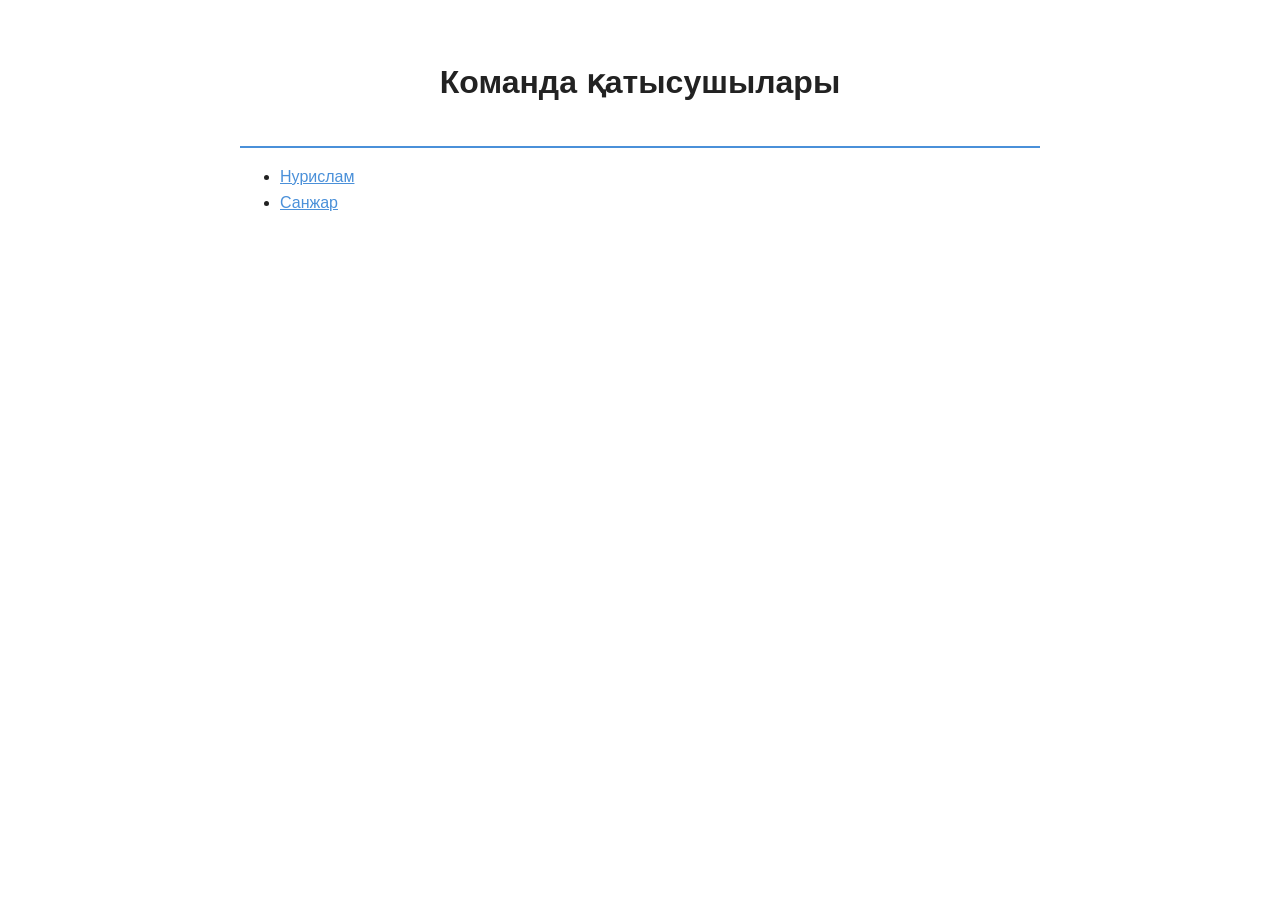
<file: index.html>
<!DOCTYPE html>
<html lang="kk">
<head>
  <meta charset="UTF-8">
  <meta name="viewport" content="width=device-width, initial-scale=1.0">
  <title>Басты бет</title>
  <link rel="stylesheet" href="style.css">
</head>
<body>
  <header>
    <h1>Команда қатысушылары</h1>
  </header>
  <main>
    <ul>
      <li><a href="student1.html">Нурислам</a></li>
      <li><a href="student2.html">Санжар</a></li>
    </ul>
  </main>
</body>
</html>
</file>
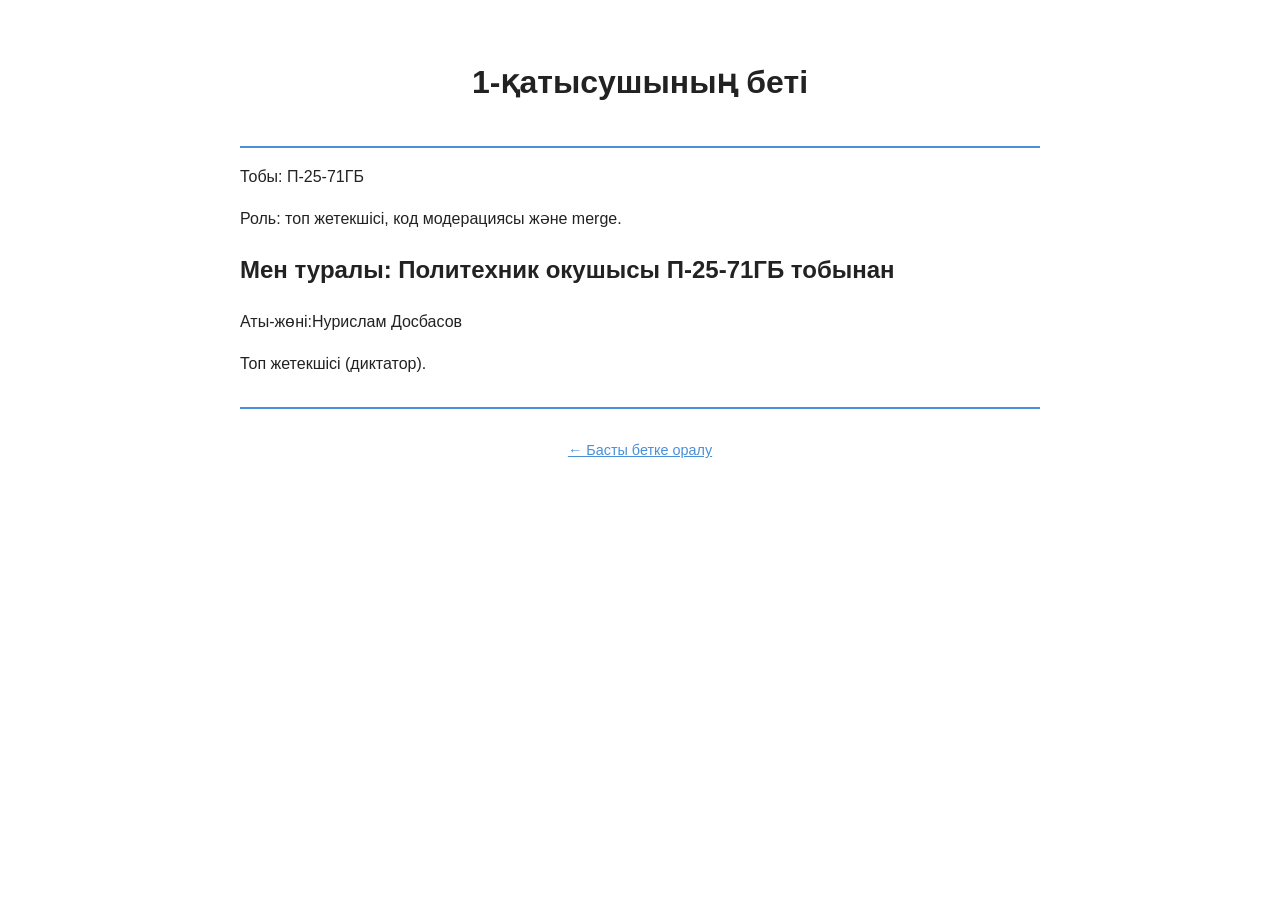
<file: student1.html>
<!DOCTYPE html>
<html lang="kk">
<head>
  <meta charset="UTF-8">
  <meta name="viewport" content="width=device-width, initial-scale=1.0">
  <title>1-қатысушы</title>
  <link rel="stylesheet" href="style.css">
</head>
<body>
  <header>
    <h1>1-қатысушының беті</h1>
  </header>

  <main>
       <p>Тобы: П-25-71ГБ</p>
   <p>Роль: топ жетекшісі, код модерациясы және merge.</p>
    <h2>Мен туралы: Политехник окушысы П-25-71ГБ тобынан</h2>
    <p>Аты-жөні:Нурислам Досбасов</p>
    <p>Топ жетекшісі (диктатор).</p>
  </main>

  <footer>
    <p><a href="index.html">← Басты бетке оралу</a></p>
  </footer>
</body>
</html>
</file>
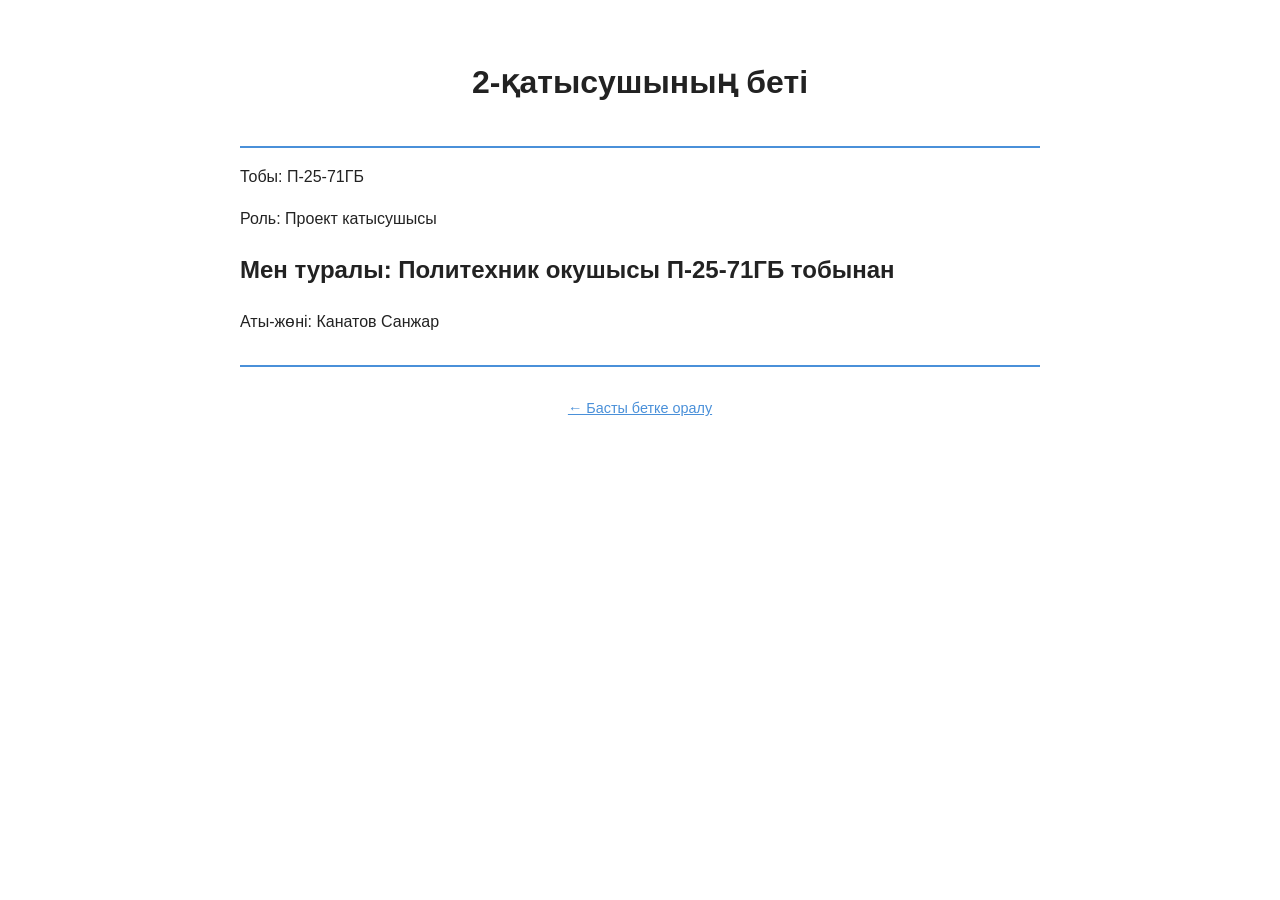
<file: student2.html>
<!DOCTYPE html>
<html lang="kk">
<head>
  <meta charset="UTF-8">
  <meta name="viewport" content="width=device-width, initial-scale=1.0">
  <title>2-қатысушы</title>
  <link rel="stylesheet" href="style.css">
</head>
<body>
  <header>
    <h1>2-қатысушының беті</h1>
  </header>

  <main>
    <p>Тобы: П-25-71ГБ</p>
    <p>Роль: Проект катысушысы</p>
    <h2>Мен туралы: Политехник окушысы П-25-71ГБ тобынан</h2>
    <p>Аты-жөні: Канатов Санжар </p>
  </main>

  <footer>
    <p><a href="index.html">← Басты бетке оралу</a></p>
  </footer>
</body>
</html>
</file>
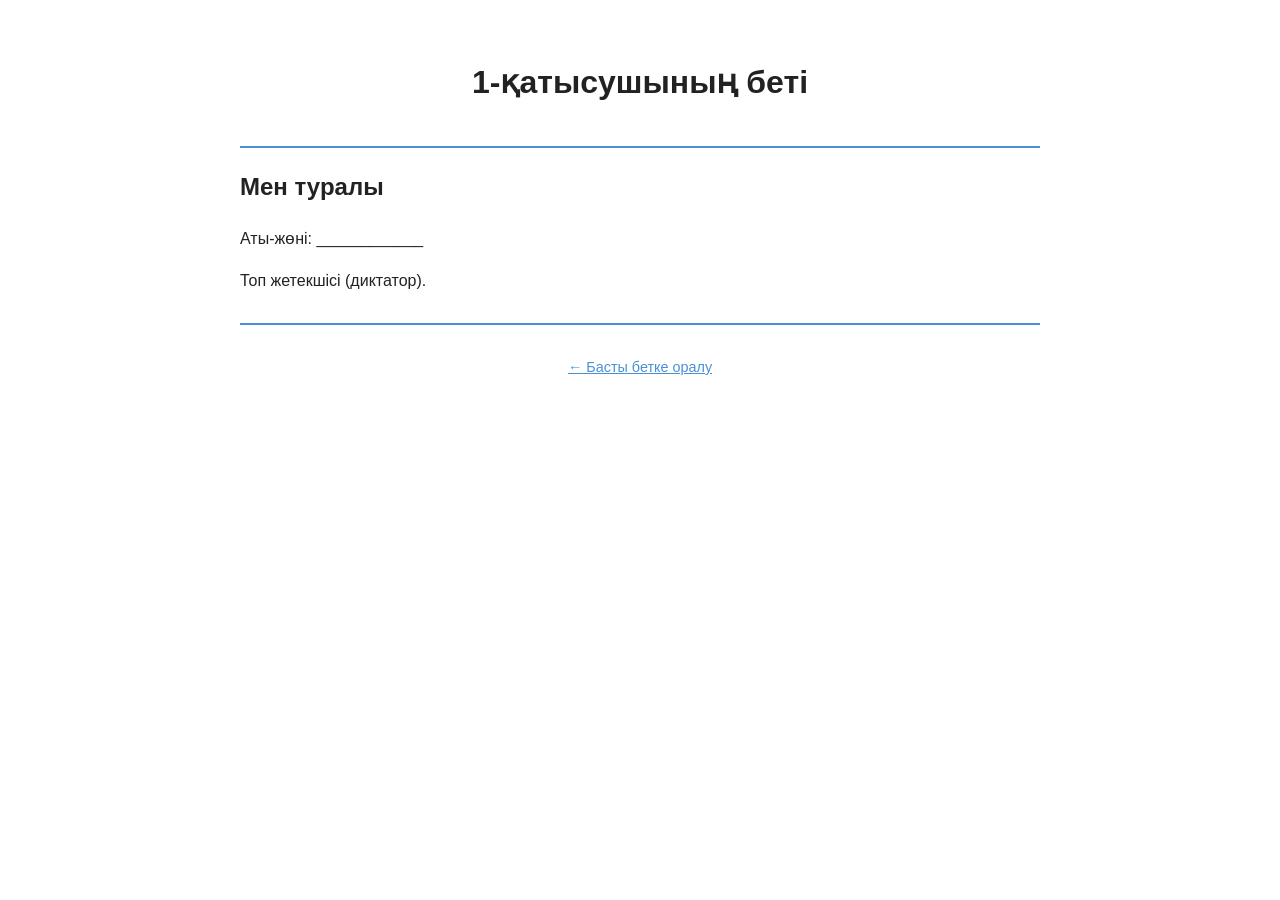
<file: starter/student1.html>
<!DOCTYPE html>
<html lang="kk">
<head>
  <meta charset="UTF-8">
  <meta name="viewport" content="width=device-width, initial-scale=1.0">
  <title>1-қатысушы</title>
  <link rel="stylesheet" href="style.css">
</head>
<body>
  <header>
    <h1>1-қатысушының беті</h1>
  </header>

  <main>
    <h2>Мен туралы</h2>
    <p>Аты-жөні: ____________</p>
    <p>Топ жетекшісі (диктатор).</p>
  </main>

  <footer>
    <p><a href="index.html">← Басты бетке оралу</a></p>
  </footer>
</body>
</html>
</file>
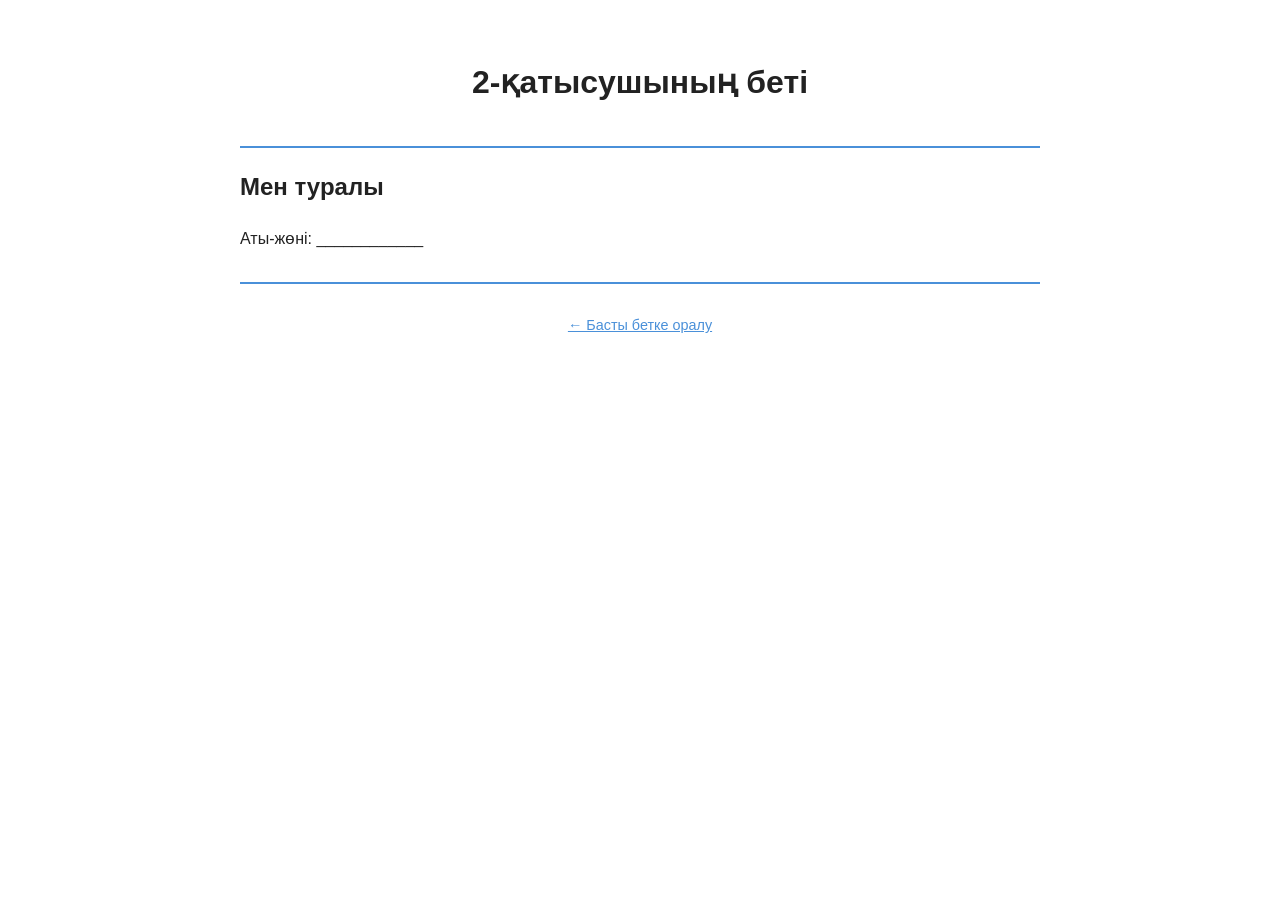
<file: starter/student2.html>
<!DOCTYPE html>
<html lang="kk">
<head>
  <meta charset="UTF-8">
  <meta name="viewport" content="width=device-width, initial-scale=1.0">
  <title>2-қатысушы</title>
  <link rel="stylesheet" href="style.css">
</head>
<body>
  <header>
    <h1>2-қатысушының беті</h1>
  </header>

  <main>
    <h2>Мен туралы</h2>
    <p>Аты-жөні: ____________</p>
  </main>

  <footer>
    <p><a href="index.html">← Басты бетке оралу</a></p>
  </footer>
</body>
</html>
</file>
<file: style.css>
body {
  font-family: Arial, sans-serif;
  max-width: 800px;
  margin: 0 auto;
  padding: 20px;
  line-height: 1.6;
  color: #222;
}

header, footer {
  text-align: center;
  padding: 16px 0;
  border-bottom: 2px solid #4a90d9;
}

footer {
  border-bottom: none;
  border-top: 2px solid #4a90d9;
  margin-top: 30px;
  font-size: 0.9em;
  color: #555;
}

a {
  color: #4a90d9;
}

a:hover {
  color: #1d5fa8;
}
</file>
<file: starter/style.css>
body {
  font-family: Arial, sans-serif;
  max-width: 800px;
  margin: 0 auto;
  padding: 20px;
  line-height: 1.6;
  color: #222;
}

header, footer {
  text-align: center;
  padding: 16px 0;
  border-bottom: 2px solid #4a90d9;
}

footer {
  border-bottom: none;
  border-top: 2px solid #4a90d9;
  margin-top: 30px;
  font-size: 0.9em;
  color: #555;
}

a {
  color: #4a90d9;
}

a:hover {
  color: #1d5fa8;
}
</file>
